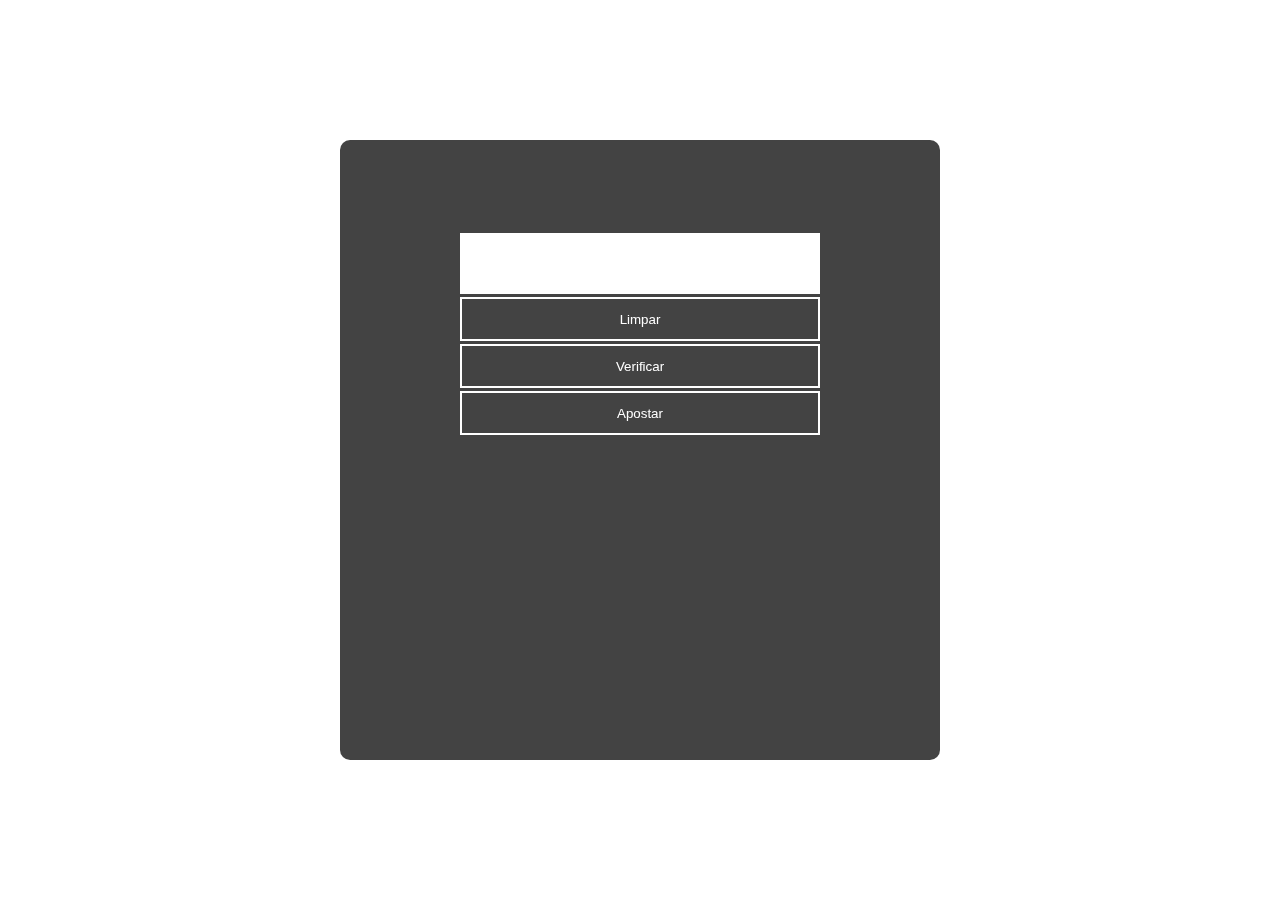
<file: index.html>
<!DOCTYPE html>
<html>
<head>
	<meta name="auhtor" content="Ruan Figuereido">
	<meta charset="utf-8">
	<title>Jogo do Bixo</title>
	<link rel="stylesheet" type="text/css" href="assets/estilo/estilo.css">
</head>
<body>
	<div id="app">
		<div id="campos">
			<input type="text" oninput="ValorTela()">
			<button onclick="Limpar()">Limpar</button>
			<button onclick="Verificar()">Verificar</button>
			<button>Apostar</button>
			<div id="imagem"></div>
		</div>
		
	</div>

	<script src="assets/script/script.js"></script>
</body>
</html>
</file>
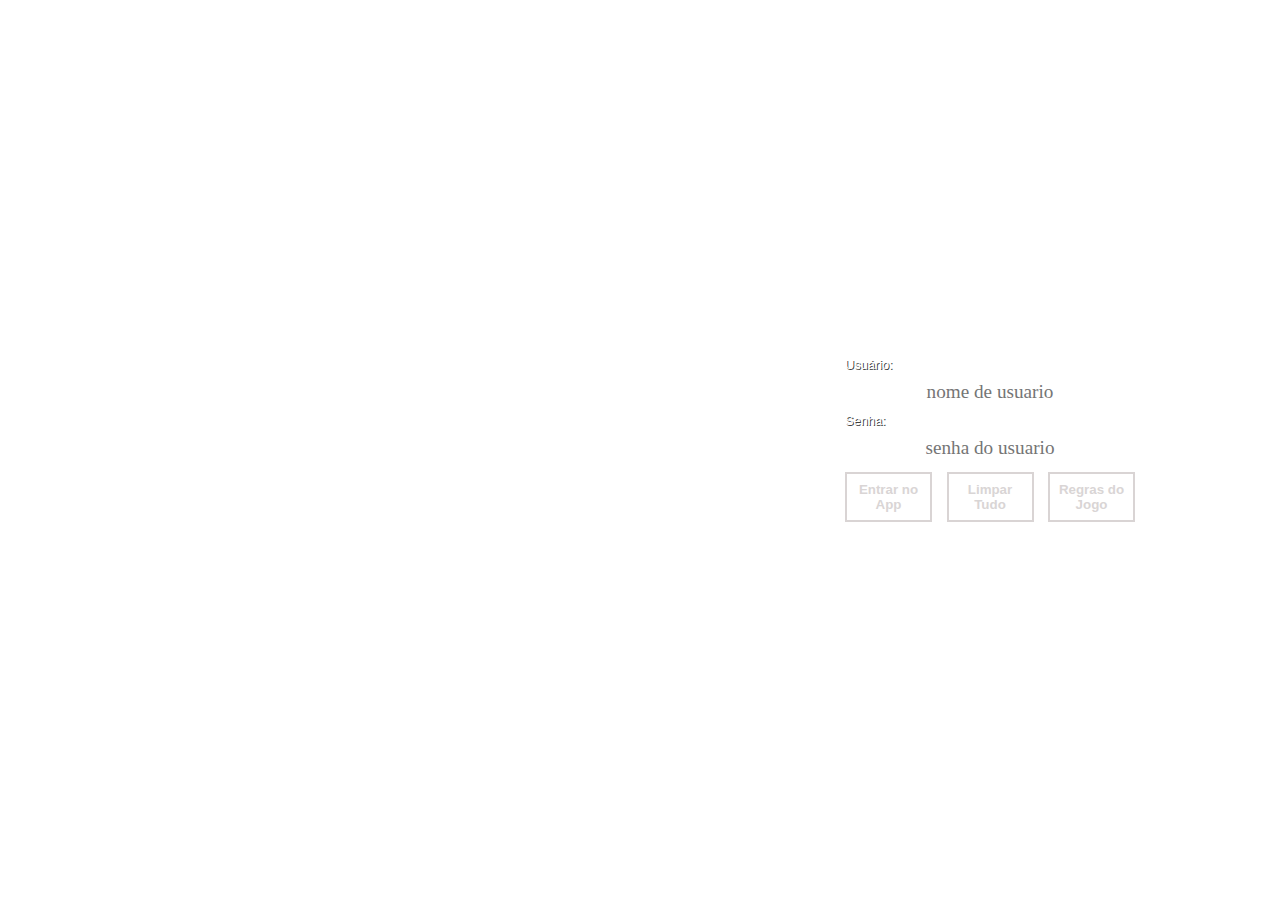
<file: app/index.html>
<!DOCTYPE html>
<html lang="pt-br">
<head>
    <meta charset="UTF-8">
    <meta http-equiv="X-UA-Compatible" content="IE=edge">
    <meta name="viewport" content="width=device-width, initial-scale=1.0">
    <title>Toque do Bixo</title>
    <link rel="stylesheet" type="text/css" href="../assets/estilo/estilo.css">
</head>
<body>
    <div id="area-log">
        <section id="informacoes">
        </section>



        <section id="formulario">
            <label for="usuario">Usuário:</label><br>
            <input type="text" placeholder="nome de usuario"><br>
            <label for="senha">Senha:</label><br>
            <input type="password" placeholder="senha do usuario"><br>
            <article>
                <button id="entra">Entrar no<br> App</button>
                <button>Limpar<br>Tudo</button>
                <button id="regra">Regras do<br>Jogo</button>
            </article>
        </section>
    </div>
</body>
</html>
</file>
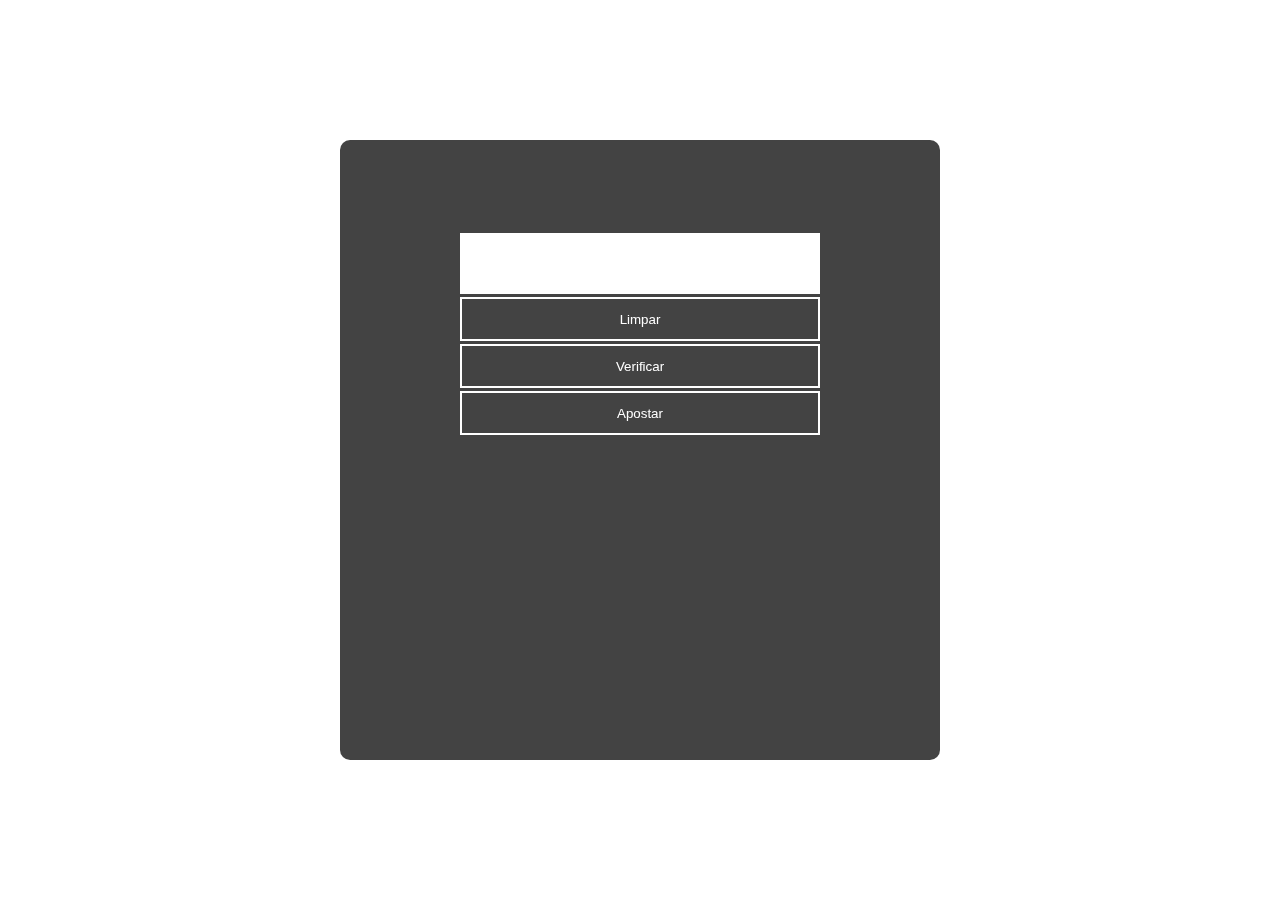
<file: app/app.html>
<!DOCTYPE html>
<html>
<head>
	<meta name="auhtor" content="Ruan Figuereido">
	<meta charset="utf-8">
	<title>Jogo do Bixo</title>
	<link rel="stylesheet" type="text/css" href="../assets/estilo/estilo.css">
</head>
<body>
	<div id="app">
		<div id="campos">
			<input type="text" oninput="ValorTela()">
			<button onclick="Limpar()">Limpar</button>
			<button onclick="Verificar()">Verificar</button>
			<button onclick="Apostar()">Apostar</button>
			<div id="imagem"></div>
		</div>
		
	</div>

	<script src="../assets/script/script.js"></script>
</body>
</html>
</file>
<file: assets/estilo/estilo.css>
*{
	margin:0;
	padding:0;
}
body{
	display:flex;
	height:100vh;
	justify-content:center;
	align-items:center;
	background-image:url("https://th.bing.com/th/id/R.83bc980c5371ea4899ca6d750bf1b657?rik=iX3sWamheLEdXA&pid=ImgRaw&r=0");
	background-size:cover;
}
#app{
	width:600px;
	height:620px;
	display:flex;
	justify-content:space-around;
	flex-direction:column;
	align-items:center;
	background-color:rgba(0, 0, 0, 0.736);
	backdrop-filter: blur(5px);
	border-radius:10px;
}
#campos{
	height:70%;
	width:60%;
	position:relative;
	font-family:Arial, Helvetica, sans-serif;
}
#campos button{
	width:100%;
	height:10%;
	margin-top:1%;
	color:#fff;
	border:2px solid #fff;
	background:transparent;
}
#campos button:hover{
	cursor:pointer;
}
#campos input{
	text-align:center;
	font-size:2em;
	border:none;
	outline:none;
	box-sizing: border-box;
	width:100%;
	height:14%;
}
#imagem{
	width:100%;
	margin-top:5%;
}
#texto{
	text-align:center;
	color:#fff;
}








#area-log{
	width:1000px;
	height:90vh;
	display:grid;
	grid-template-areas:"esquerda direita";
	grid-template-columns:700px 300px;
	
}
#informacoes{
	grid-template-areas: "esquerda";
	background-image:url("https://th.bing.com/th/id/R.d369f1071f7aa3c8749090ef949c11bf?rik=KIw8YAJybg%2bGkQ&pid=ImgRaw&r=0");
	background-size:100%;
}
#formulario{
	grid-template-areas: "direita";
	width:300px;
	height:200px;
	align-self: center;
	box-sizing:border-box;
	padding:5px;
}
#formulario input{
	width:100%;
	height:20%;
	outline:none;
	border:none;
	text-align:center;
	font:normal 1.2em Verdana;
}
#formulario label{
	font:normal 0.8em Arial;
	color:#fff;
	text-shadow:1px 1px rgb(64, 63, 63);
}
article{
	display:flex;
	justify-content:space-between;
	height:50px;
	margin-top:5px;
}
article button{
	height:100%;
	width:30%;
	border:2px solid rgb(217, 212, 212);
	background:transparent;
	color:rgb(217, 213, 213);
	font-weight:600;
	/* -webkit-text-stroke:1px rgba(255, 255, 255, 0.83); */
}
article button:hover{
	cursor:pointer;
	color:rgb(252, 29, 29);
	border:2px solid rgb(252, 29, 29);
	transition:0.5s;
}
#entra:hover{
	color:rgb(25, 255, 56);
	border:2px solid rgb(25, 255, 56);
}
#regra:hover{
	color:rgb(43, 121, 255);
	border:2px solid rgb(43, 121, 255);
}



#popup{
	display:absolute;
	top:auto;
	left:auto;
}



@media screen and (max-width:600px){
	body{
		background-image:url("https://th.bing.com/th/id/OIP.8YjFtRzpGfWhL3GfEGNMiQHaNL?pid=ImgDet&rs=1");
		background-position:bottom;
		background-size:cover;
	}
	#app{
		width:600px;
		height:620px;
	}
	#area-log{
		display:flex;
		flex-direction:column;
		height:100vh;
		background-image:url("https://th.bing.com/th/id/OIP._g2Y5pkC44NL_D8x4FpQyQHaFj?pid=ImgDet&rs=1");
		background-size:100% 100%;
	}
	#informacoes{
		border-top:8px solid black 0.5;
		height:25%;	
	}
	#formulario{
		margin-top:20%;
	} 
}
</file>
